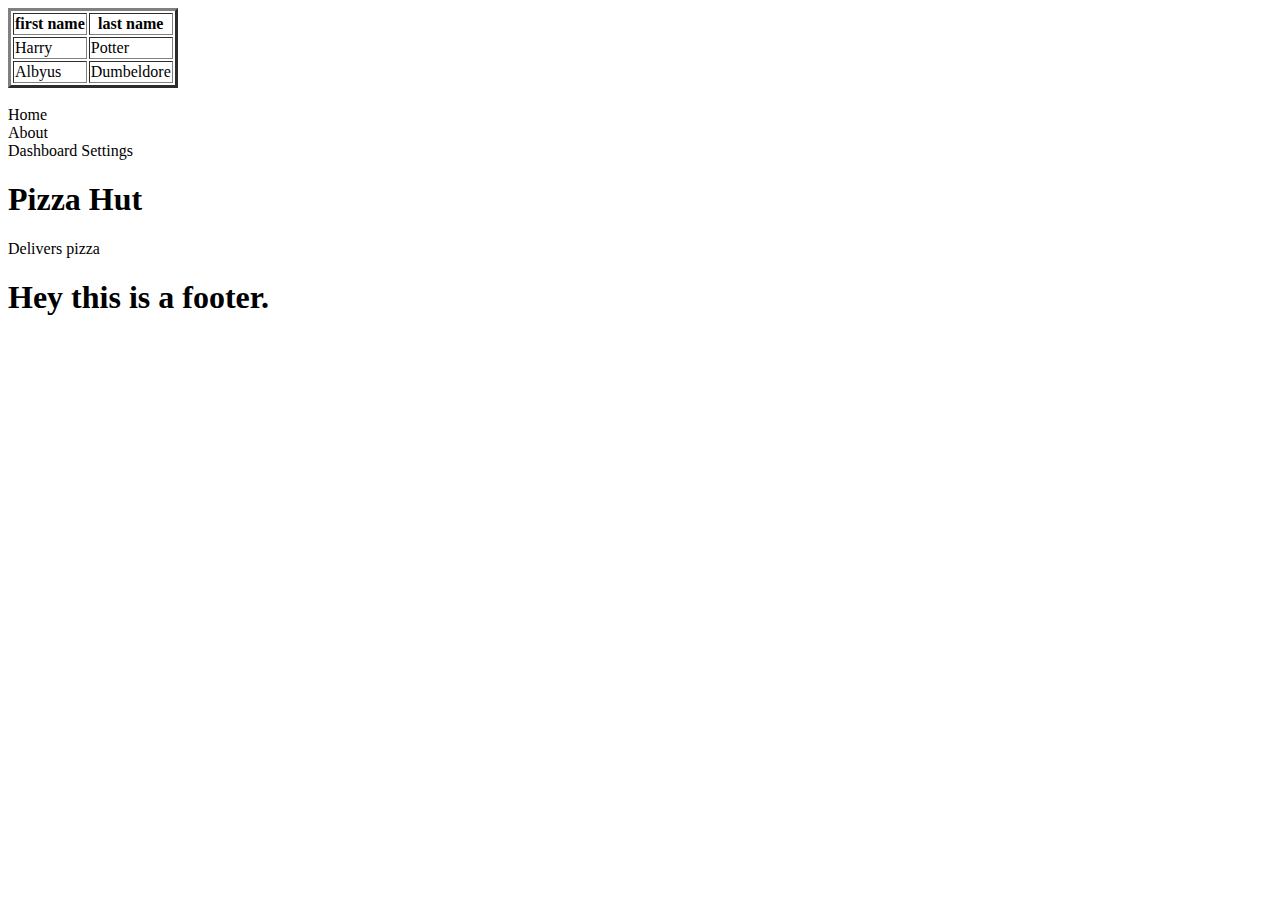
<file: index.html>
<!DOCTYPE html>
<html lang="en">
<head>
    <meta charset="UTF-8">
    <meta name="viewport" content="width=device-width, initial-scale=1.0">
    <title>Document</title>
</head>
<body>
    <!-- <h1>hello this is heading 1</h1>
    <h2>hello this is heading 2</h2>
    <h3>hello this is heading 3</h3>
    <br>
    <h4>hello this is heading 4</h4>
    <h5>hello this is heading 5</h5>
    <h6>hello this is heading 6</h6>
    <p>
        this is a paragraph
        this is a paragraph
        this is a paragraph

    </p>
    <br>
    <h1>Ordered List</h1>
    <ol>
        <li>list item 1</li>
        <li>list item 2</li>
        <li>list item 3</li>
        <li>list item 4</li>
        <li>list item 5</li>
    </ol>
    <h1>Unordered List</h1>
    <ul>
        <li>list item 1</li>
        <li>list item 2</li>
        <li>list item 3</li>
        <li>list item 4</li>
        <li>list item 5</li>
    </ul>
    <br>
    <div class="">
        <hr>
        <h1>this is 1st division</h1>
    </div> -->

    <!-- ------------------------------------------------------ -->
    <!-- <h1>This is Media insertion</h1>
    <hr>
    <h3>this is image insertion</h3>
    <img width="200px" height="300px" src="spiderman.jpg" alt="this is Spiderman image">
    <br>
    <hr>
    <h3>This is video insertion</h3>
    <video controls width="600px" height="400px">
        <source src="Doctor.Who.S01E01.mkv" type="video/mp4">
    </video> -->


    <!-- ------------------------------------------------------- -->
    <table border="3">
        <tr>
            <th>first name</th>
            <th>last name</th>
        </tr>
        <tr>
            <td>Harry </td>
            <td>Potter</td>
        </tr>
        <tr>
            <td>Albyus </td>
            <td>Dumbeldore</td>
        </tr>

    </table>
    <br>
    <header>
        <nav>
          <li>Home</li>
          <li>About</li>
        </nav>
    </header>
    <aside>
      Dashboard Settings
    </aside>
    <section>
      <h1>Pizza Hut</h1>
      <p>Delivers pizza</p>
    </section>
    <footer>
      <h1>Hey this is a footer.</h1>
    </footer>

</body>
</html>
</file>
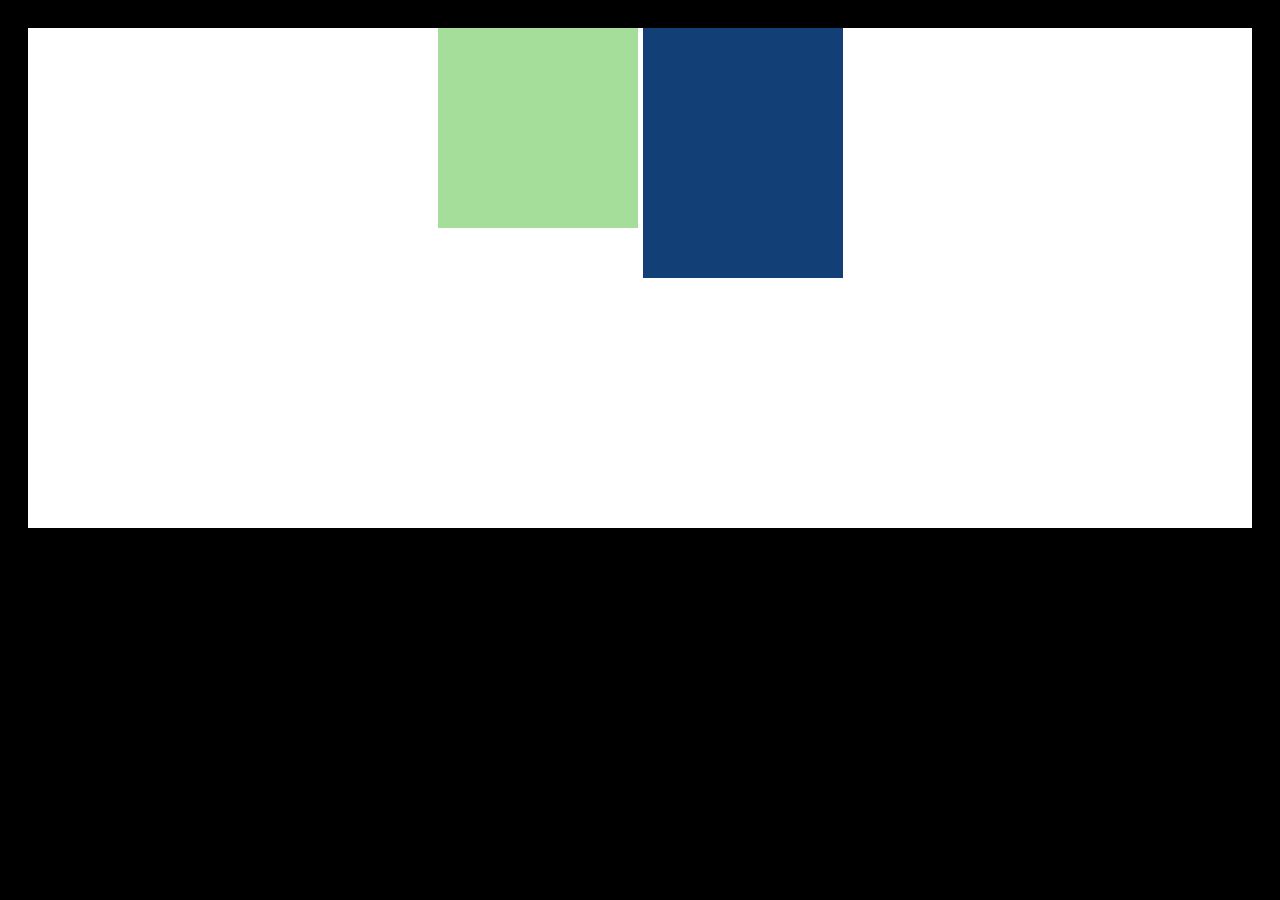
<file: flexbox.html>
<!DOCTYPE html>
<html lang="en">
<head>
    <meta charset="UTF-8">
    <meta name="viewport" content="width=device-width, initial-scale=1.0">
    <link rel="stylesheet" href="style.css">
    <title>Document</title>
</head>
<body>
    <div class="parent">
        <div class="child"></div>
        <div class="child2"></div>
        
    </div>
</body>
</html>
</file>
<file: style.css>
/* * {
    margin: 0;
    padding: 0;
} */
/* .parent {
    position: relative;
    width: 200px;
    height: 200px;
    background-color: #461102;
    padding: 20px; 
    
    
} */
/* .child {
    position: absolute;
    width: 80px;
    height: 80px;
    background-color: #80ebb0;
    /* padding: 20px; */
    /* top: 0; 
    bottom: 0;
    right: 0;
} */

body {
    background-color: black;
    padding: 20px;
}
.parent {
    background-color: #fff;
    width: 100%;
    height: 500px;
    display: flex;/*flex box type display*/
    gap: 5px;/*inbetween gap of 5px between two partitions in flex box*/
    flex-wrap: wrap; /*fit limited items in a row and fit the remaining in the next line*/
    /* flex-direction: column; */
    /* align-items: center; */
    justify-content:center;/*arranging flex items in certain positions and arrangements*/
}
.child {
    background-color: #A5DD9B;
    width: 200px;
    height: 200px;
    
}
.child2 {
    background-color: #124076;
    width: 200px;
    height: 250px;
    
}
</file>
